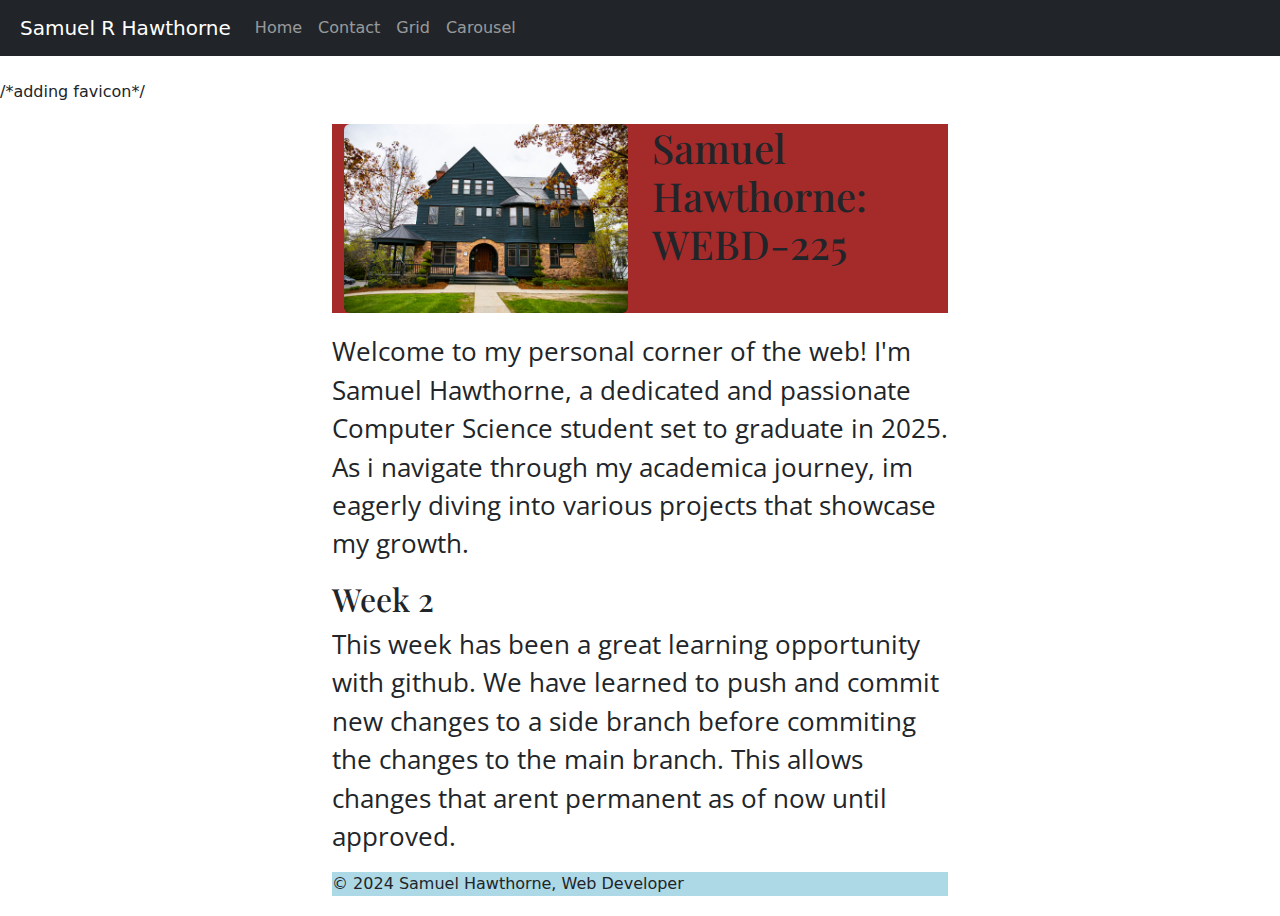
<file: index.html>
<!doctype html>
<html lang="en">
<head>
    <meta charset="utf-8">
    <meta name="viewport" content="width=device-width, initial-scale=1, shrink-to-fit=no">
    <meta name="description" content="">
    <meta name="author" content="">
    <title> Hawthorne Samuel: 225</title>
      <link rel="icon" href="images/favicon.ico" type="image/x-icon">
    /*adding favicon*/
    <link rel="canonical" href="https://getbootstrap.com/docs/4.0/examples/starter-template/">
    <!-- Bootstrap core CSS -->
    <link href="css/styles.css" rel="stylesheet">

    <!-- Custom styles for this template -->
    <link href="https://cdn.jsdelivr.net/npm/bootstrap@5.3.2/dist/css/bootstrap.min.css" rel="stylesheet">
</head>
<body>
    <nav class="navbar navbar-expand-md navbar-dark bg-dark fixed-top">
        <a class="navbar-brand" href="#">Samuel R Hawthorne</a>
        <button class="navbar-toggler" type="button" data-toggle="collapse" data-target="#navbarsExampleDefault" aria-controls="navbarsExampleDefault" aria-expanded="false" aria-label="Toggle navigation">
            <span class="navbar-toggler-icon"></span>
        </button>
        <div class="collapse navbar-collapse" id="navbarsExampleDefault">
            <ul class="navbar-nav mr-auto">
                <li class="nav-item active">
                    <a class="nav-link" href="index.html">Home</a>
                </li>
                <li class="nav-item">
                    <a class="nav-link" href="contact.html">Contact</a>
                </li> 
                <li class="nav-item">
                    <a class="nav-link" href="grid.html">Grid</a>
                </li>

                <li class="nav-item">
                    <a class="nav-link" href="carousel-after.html">Carousel</a>
                </li>

                
            </ul>
        </div>
    </nav>

    <main role="main" class="container-fluid">

        <div class="container home_2col">
            <div class="row">
                <div class="col">
                    <img src="images/house.jpg" class="rounded d-block dibley" alt="...">
                </div>
                <div class="col">
                    <h1>Samuel Hawthorne: WEBD-225</h1>
                </div>
            </div>
        </div><!--end 2col-->

           <p> Welcome to my personal corner of the web! I'm Samuel Hawthorne, a dedicated and passionate Computer Science student
            set to graduate in 2025. As i navigate through my academica journey, im eagerly diving into various projects
            that showcase my growth.
        </p>
        <article>
            <h2>Week 2</h2>
            <p>This week has been a great learning opportunity with github. We have learned to push and commit new changes
                to a side branch before commiting the changes to the main branch. This allows changes that arent permanent as of now until approved.
            </p>
        </article>
        <div class="footer">
            &copy; 2024 Samuel Hawthorne, Web Developer
        </div>
    </main><!-- /.container -->

    <!-- Bootstrap core JavaScript
    ================================================== -->
    <!-- Placed at the end of the document so the pages load faster -->
    <script src="https://code.jquery.com/jquery-3.2.1.slim.min.js" integrity="sha384-KJ3o2DKtIkvYIK3UENzmM7KCkRr/rE9/Qpg6aAZGJwFDMVNA/GpGFF93hXpG5KkN" crossorigin="anonymous"></script>
    <script src="https://cdn.jsdelivr.net/npm/popper.js@1.12.9/dist/umd/popper.min.js" integrity="sha384-ApNbgh9B+Y1QKtv3Rn7W3mgPxhU9K/ScQsAP7hUibX39j7fakFPskvXusvfa0b4Q" crossorigin="anonymous"></script>
    <script src="https://cdn.jsdelivr.net/npm/bootstrap@4.0.0/dist/js/bootstrap.min.js" integrity="sha384-JZR6Spejh4U02d8jOt6vLEHfe/JQGiRRSQQxSfFWpi1MquVdAyjUar5+76PVCmYl" crossorigin="anonymous"></script>
</body>
</html>
</file>
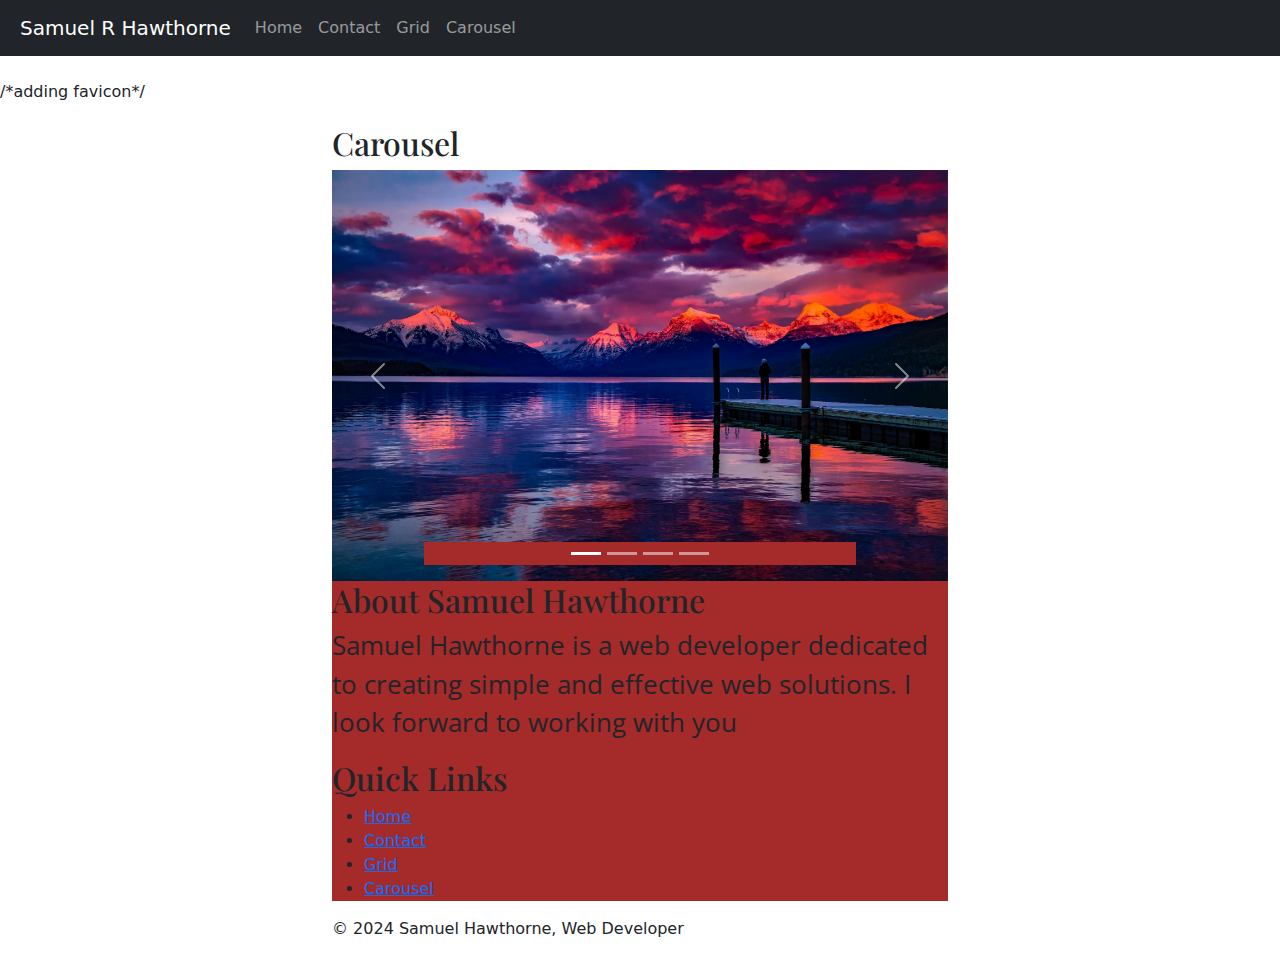
<file: carousel-after.html>
<!doctype html>
<html lang="en">
<head>
    <meta charset="utf-8">
    <meta name="viewport" content="width=device-width, initial-scale=1, shrink-to-fit=no">
    <meta name="description" content="">
    <meta name="author" content="">
    <title>Samuel R Hawthorne: Carousel</title>
      <link rel="icon" href="images/favicon.ico" type="image/x-icon">
    /*adding favicon*/
    <link rel="canonical" href="https://getbootstrap.com/docs/4.0/examples/starter-template/">
    <!-- Bootstrap core CSS -->
    <link href="css/styles.css" rel="stylesheet">

    <!-- Custom styles for this template -->
    <link href="https://cdn.jsdelivr.net/npm/bootstrap@5.3.2/dist/css/bootstrap.min.css" rel="stylesheet">
</head>
<body>
<nav class="navbar navbar-expand-md navbar-dark bg-dark fixed-top">
    <a class="navbar-brand" href="#">Samuel R Hawthorne</a>
    <button class="navbar-toggler" type="button" data-toggle="collapse" data-target="#navbarsExampleDefault" aria-controls="navbarsExampleDefault" aria-expanded="false" aria-label="Toggle navigation">
        <span class="navbar-toggler-icon"></span>
    </button>
    <div class="collapse navbar-collapse" id="navbarsExampleDefault">
        <ul class="navbar-nav mr-auto">
            <li class="nav-item active">
                <a class="nav-link" href="index.html">Home</a>
            </li>
            <li class="nav-item">
                <a class="nav-link" href="contact.html">Contact</a>
            </li>
            <li class="nav-item">
                <a class="nav-link" href="grid.html">Grid</a>
            </li>
            <li class="nav-item">
                <a class="nav-link" href="carousel-after.html">Carousel</a>
            </li>
        </ul>
    </div>
</nav>

<main role="main" class="container-fluid">
    <h2>Carousel</h2>
    <div id="webd-carouselIndicators" class="carousel slide">
        <div class="carousel-indicators">
            <button type="button" data-bs-target="#webd-carouselIndicators" data-bs-slide-to="0" class="active" aria-current="true" aria-label="Slide 1"></button>
            <button type="button" data-bs-target="#webd-carouselIndicators" data-bs-slide-to="1" aria-label="Slide 2"></button>
            <button type="button" data-bs-target="#webd-carouselIndicators" data-bs-slide-to="2" aria-label="Slide 3"></button>
            <button type="button" data-bs-target="#webd-carouselIndicators" data-bs-slide-to="3" aria-label="Slide 4"></button>
        </div>
       <div class="carousel-inner">
            <div class="carousel-item active">
                <img src="images/pic1.jpg" class="d-block w-100" alt="...">
            </div>
            <div class="carousel-item">
                <img src="images/pic2.jpg" class="d-block w-100" alt="...">
            </div>
            <div class="carousel-item">
                <img src="images/pic3.jpg" class="d-block w-100" alt="...">
            </div>
            <div class="carousel-item">
                <img src="images/pic4.jpg" class="d-block w-100" alt="...">
            </div>

        </div>
        <button class="carousel-control-prev" type="button" data-bs-target="#webd-carouselIndicators" data-bs-slide="prev">
            <span class="carousel-control-prev-icon" aria-hidden="true"></span>
            <span class="visually-hidden">Previous</span>
        </button>
        <button class="carousel-control-next" type="button" data-bs-target="#webd-carouselIndicators" data-bs-slide="next">
            <span class="carousel-control-next-icon" aria-hidden="true"></span>
            <span class="visually-hidden">Next</span>
        </button>
    </div>
     <footer class="footer">
        <div class="footer-content">
            <div class="footer-section about">
                <h2>About Samuel Hawthorne</h2>
                <p>Samuel Hawthorne is a web developer dedicated to creating simple and effective web solutions. I look forward to working with you</p>
            </div>
            <div class="footer-section links">
                <h2>Quick Links</h2>
                <ul>
                    <li><a href="#">Home</a></li>
                    <li><a href="#">Contact</a></li>
                    <li><a href="#">Grid</a></li>
                    <li><a href="#">Carousel</a></li>
                </ul>
            </div>
        </div>
        <div class="footer">
            &copy; 2024 Samuel Hawthorne, Web Developer
        </div>
    </footer>

</main><!-- /.container -->

<!-- Bootstrap core JavaScript
================================================== -->
<!-- Placed at the end of the document so the pages load faster -->
<script src="https://code.jquery.com/jquery-3.2.1.slim.min.js" integrity="sha384-KJ3o2DKtIkvYIK3UENzmM7KCkRr/rE9/Qpg6aAZGJwFDMVNA/GpGFF93hXpG5KkN" crossorigin="anonymous"></script>
<script src="https://cdn.jsdelivr.net/npm/popper.js@1.12.9/dist/umd/popper.min.js" integrity="sha384-ApNbgh9B+Y1QKtv3Rn7W3mgPxhU9K/ScQsAP7hUibX39j7fakFPskvXusvfa0b4Q" crossorigin="anonymous"></script>
<script src="https://cdn.jsdelivr.net/npm/bootstrap@5.3.3/dist/js/bootstrap.bundle.min.js" integrity="sha384-YvpcrYf0tY3lHB60NNkmXc5s9fDVZLESaAA55NDzOxhy9GkcIdslK1eN7N6jIeHz" crossorigin="anonymous"></script>


</body>
</html>
</file>
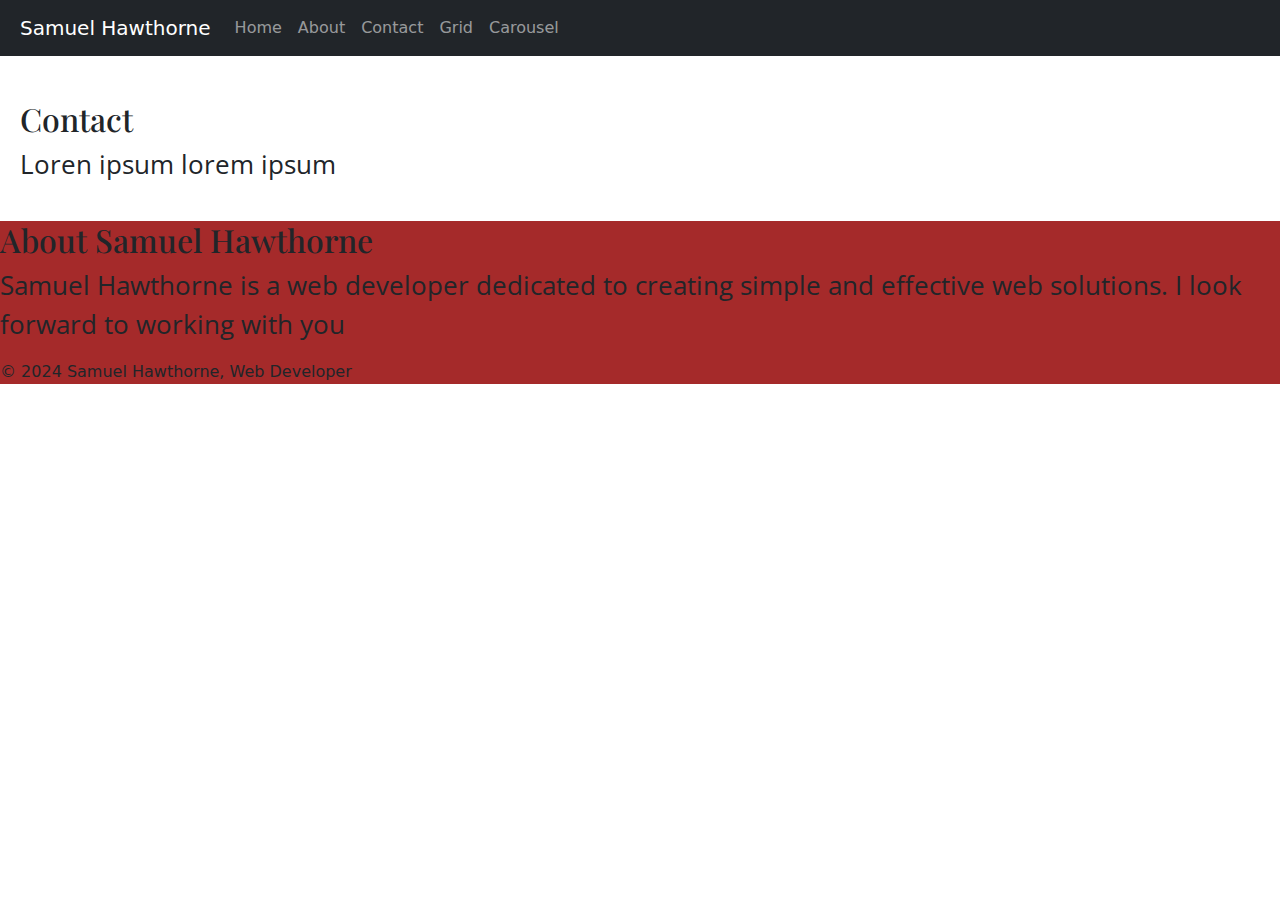
<file: contact.html>
<!DOCTYPE html>
<html lang="en-us">
    <head>
        <meta charset="utf-8">
        <meta name="viewport" content="width=device-width">
        <title>Hawthorne Samuel:225 Contact</title>
        <link rel="icon" href="images/favicon.ico">
        <link rel="preconnect" href="https://fonts.googleapis.com">
        <link rel="preconnect" href="https://fonts.gstatic.com" crossorigin>
        <link href="https://fonts.googleapis.com/css2?family=Lora:wght@500&family=Open+Sans:wght@300&family=Playfair+Display&display=swap" rel="stylesheet">
        <link href="css/styles.css" rel="stylesheet">
        <link href="https://cdn.jsdelivr.net/npm/bootstrap@5.3.2/dist/css/bootstrap.min.css" rel="stylesheet">
    </head>
    <body>
        <nav class="navbar navbar-expand-md navbar-dark bg-dark fixed-top">
    <a class="navbar-brand" href="#">Samuel Hawthorne</a>
    <button class="navbar-toggler" type="button" data-toggle="collapse" data-target="#navbarsExampleDefault" aria-controls="navbarsExampleDefault" aria-expanded="false" aria-label="Toggle navigation">
        <span class="navbar-toggler-icon"></span>
    </button>
    <div class="collapse navbar-collapse" id="navbarsExampleDefault">
        <ul class="navbar-nav mr-auto">
            <li class="nav-item active">
                <a class="nav-link" href="index.html">Home</a>
            </li>
            <li class="nav-item">
                <a class="nav-link" href="about.html">About</a>
            </li>
            <li class="nav-item">
                <a class="nav-link" href="contact.html">Contact</a>
            </li>
            <li class="nav-item">
                <a class="nav-link" href="grid.html">Grid</a>
            </li>
            <li class="nav-item">
                <a class="nav-link" href="components.html">Carousel</a>
            </li>
        </ul>
    </div>
</nav>
        <header>
        </header>
        <main>
            <h2>Contact</h2>
            <p>Loren ipsum lorem ipsum</p>
        <!--Form goes here-->
            
        </main>
         <footer class="footer">
        <div class="footer-content">
            <div class="footer-section about">
                <h2>About Samuel Hawthorne</h2>
                <p>Samuel Hawthorne is a web developer dedicated to creating simple and effective web solutions. I look forward to working with you</p>
            </div>
         
        <div class="footer">
            &copy; 2024 Samuel Hawthorne, Web Developer
        </div>
    </footer>
    </body>
</html>
</file>
<file: css/styles.css>
@import url('https://fonts.googleapis.com/css2?family=Open+Sans:wght@300&family=Playfair+Display&display=swap');


/*GLOBAL*/
body {
    padding-top: 5rem;

}

h1,h2,h3,h4,h5,h6 {
    font-family: 'Playfair Display', serif;
}


main {
    padding: 20px;
}
main.container-fluid {
    width: 50%;
}

p {
    font-family: 'Open Sans', sans-serif;
    font-size: 1.6rem;
}

nav {
    margin-bottom: 120px;
}

.navbar-brand {
    margin-left: 20px;
}

button.navbar-toggler{
margin-right: 10px;
}

.home_2col {
    margin-bottom: 20px;
}

img.dibley {
    max-width: 100%
}

.wrapper {
    display: grid;
    grid-template-columns: repeat(3,1fr);
    grid-template-rows: repeat(5,1fr);
    gap: 16px;
    width: 90%;
    max-width:1200px;
    padding: 16px;
}

.card {
    border: 1px solid black;
  background-color: green;
  display: flex;
  justify-content: center;
  align-items: center;
  height: 160px;
  background-color: #ffffff;
}



div:nth-child(1) {
    grid-column: 1/4;
    grid-row: 1/2;
    background-color: brown;
}
div:nth-child(2) {
    grid-column:1;
    grid-row:2/4;
    background-color:;
}
div:nth-child(3) {
    grid-column:2/4;
    grid-row:2;
}
div:nth-child(4) {
    grid-column:2;
    grid-row:3;
    background-color:lightblue;
}
div:nth-child(5) {
    grid-column:3;
    grid-row:3;
    background-color:tan;
}
div:nth-child(6) {
    grid-column:1/4;
    grid-row:4;
    background-color:yellow;
}
</file>
